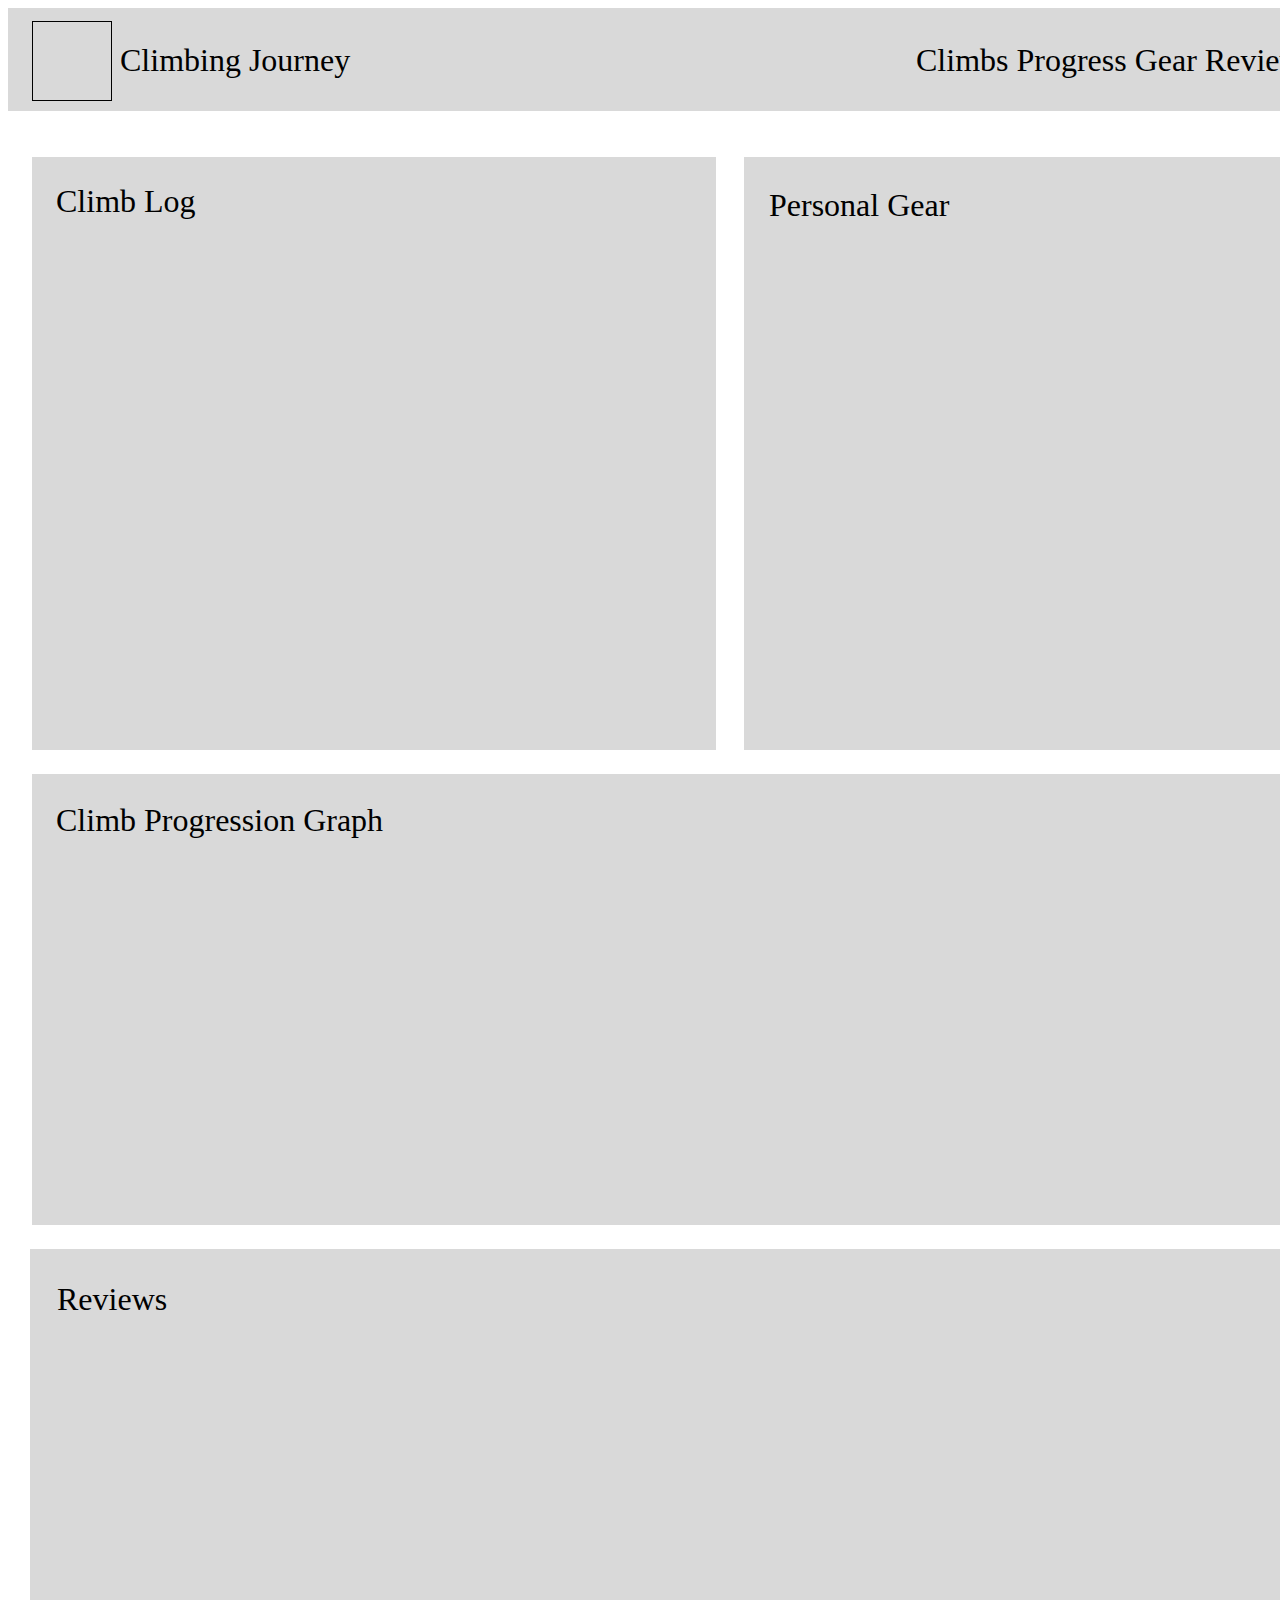
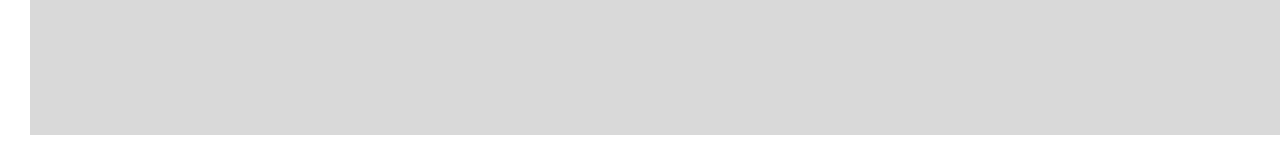
<file: figma_import.html>
<!DOCTYPE html>
<html>
    <head>
        <meta charset="utf-8">
        <meta http-equiv="X-UA-Compatible" content="IE=edge">
        <title></title>
        <meta name="description" content="">
        <meta name="viewport" content="width=device-width, initial-scale=1">
        <link rel="stylesheet" href="">
    </head>
    <body>
        <div style="width: 1440px; height: 1749px; position: relative; background: white; overflow: hidden">
            <div style="width: 1440px; height: 103px; left: 0px; top: 0px; position: absolute; background: #D9D9D9"></div>
            <div style="width: 269px; left: 112px; top: 28px; position: absolute; color: black; font-size: 32px; font-family: Inter; font-weight: 500; line-height: 48px; word-wrap: break-word">Climbing Journey</div>
            <div style="width: 78px; height: 78px; left: 24px; top: 13px; position: absolute; background: #D9D9D9; border: 1px black solid"></div>
            <div style="left: 908px; top: 28px; position: absolute; color: black; font-size: 32px; font-family: Inter; font-weight: 500; line-height: 48px; word-wrap: break-word">Climbs   Progress   Gear   Review</div>
            <div style="width: 684px; height: 593px; left: 24px; top: 149px; position: absolute; background: #D9D9D9"></div>
            <div style="left: 48px; top: 169px; position: absolute; color: black; font-size: 32px; font-family: Inter; font-weight: 500; line-height: 48px; word-wrap: break-word">Climb Log</div>
            <div style="width: 1396px; height: 451px; left: 24px; top: 766px; position: absolute; background: #D9D9D9"></div>
            <div style="left: 48px; top: 788px; position: absolute; color: black; font-size: 32px; font-family: Inter; font-weight: 500; line-height: 48px; word-wrap: break-word">Climb Progression Graph</div>
            <div style="width: 684px; height: 593px; left: 736px; top: 149px; position: absolute; background: #D9D9D9"></div>
            <div style="left: 761px; top: 173px; position: absolute; color: black; font-size: 32px; font-family: Inter; font-weight: 500; line-height: 48px; word-wrap: break-word">Personal Gear</div>
            <div style="width: 1398px; height: 486px; left: 22px; top: 1241px; position: absolute; background: #D9D9D9"></div>
            <div style="left: 49px; top: 1267px; position: absolute; color: black; font-size: 32px; font-family: Inter; font-weight: 500; line-height: 48px; word-wrap: break-word">Reviews</div>
        </div>
        
        <script src="" async defer></script>
    </body>
</html>
</file>
